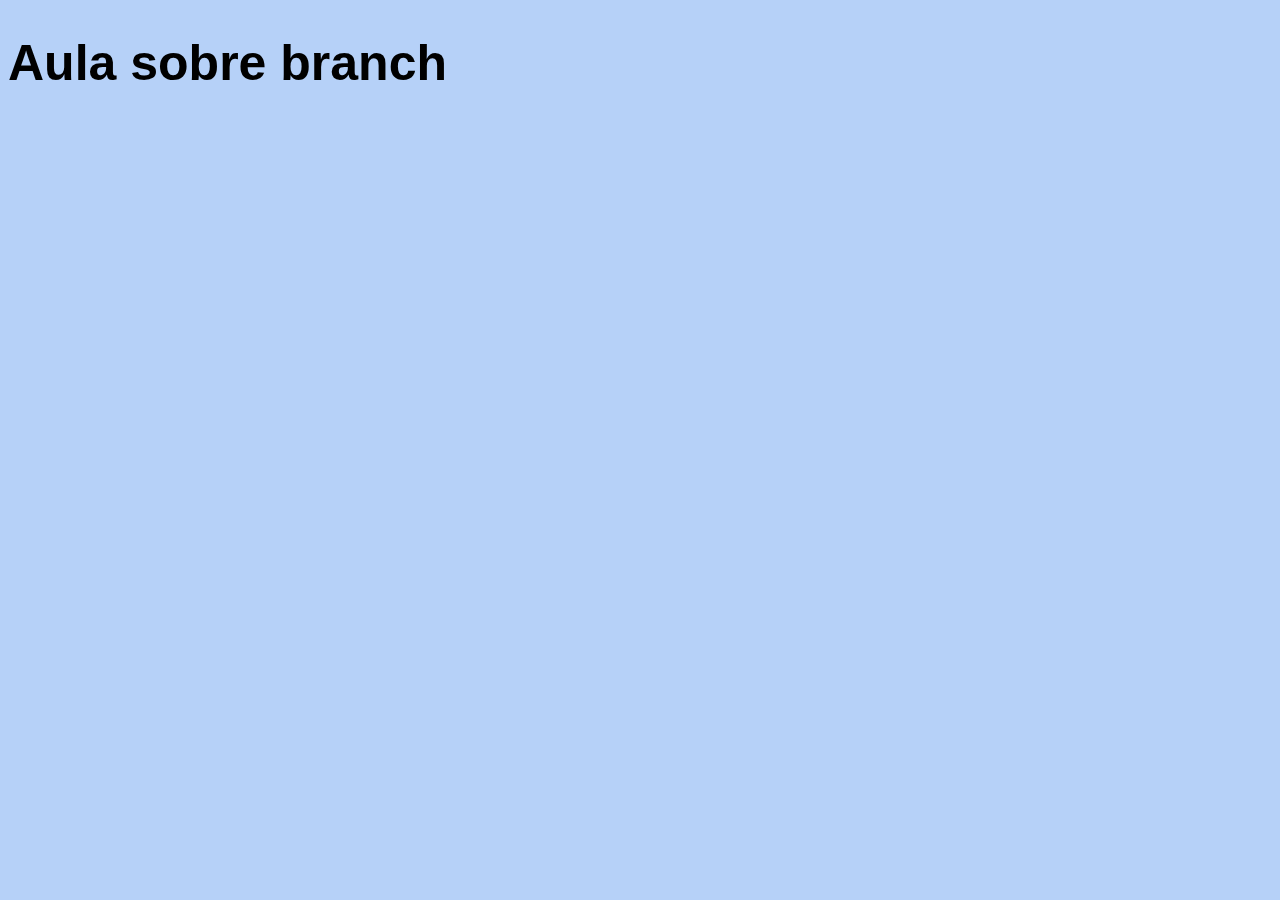
<file: index.html>
<!DOCTYPE html>
<html lang="en">
<head>
    <meta charset="UTF-8">
    <meta http-equiv="X-UA-Compatible" content="IE=edge">
    <meta name="viewport" content="width=device-width, initial-scale=1.0">
    <title>Document</title>
    <link rel="stylesheet" href="css/style.css">
</head>
<body>
   <h1>Aula sobre branch</h1> 
    
</body>
</html>
</file>
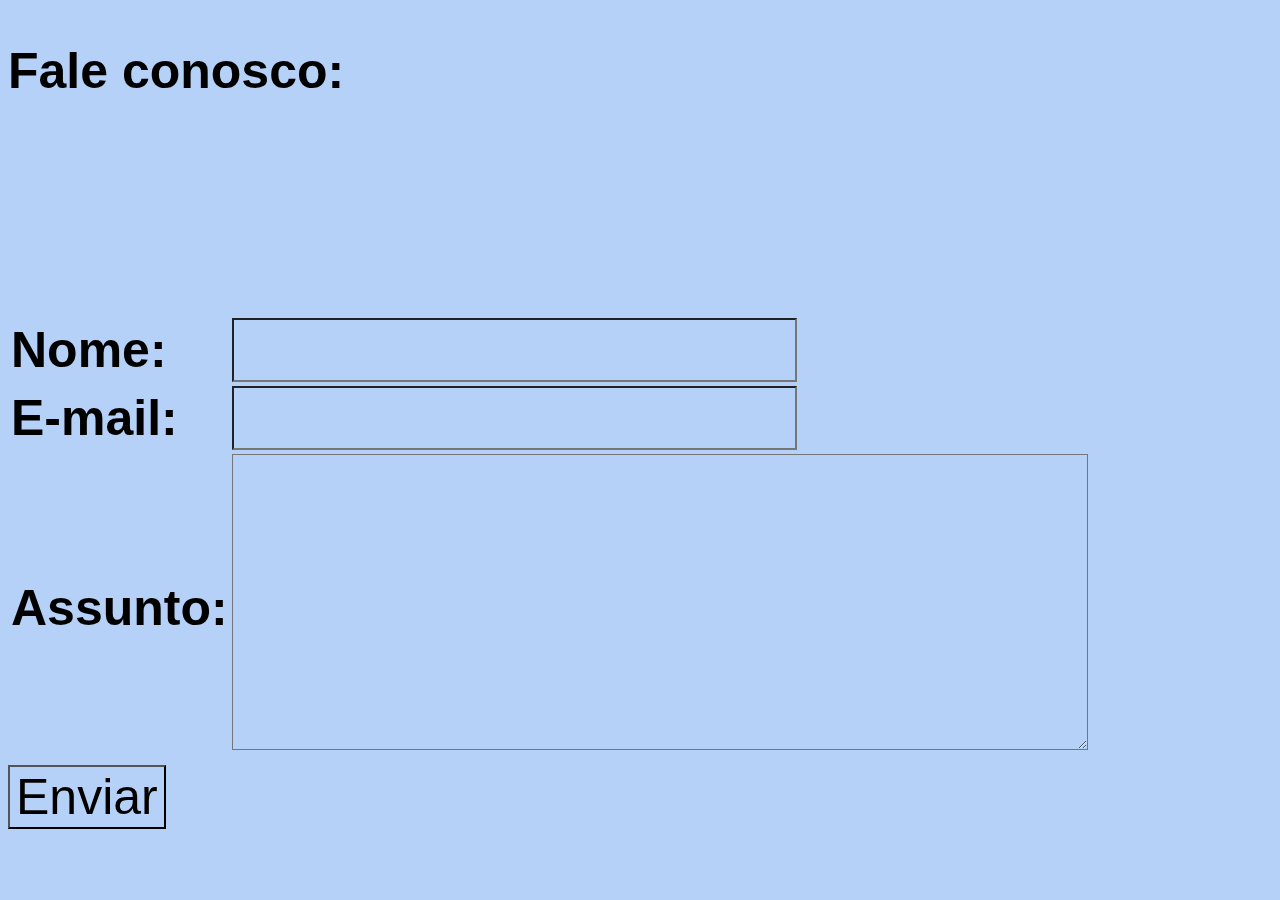
<file: contato.html>
<!DOCTYPE html>
<html lang="en">
<head>
    <meta charset="UTF-8">
    <meta http-equiv="X-UA-Compatible" content="IE=edge">
    <meta name="viewport" content="width=device-width, initial-scale=1.0">
    <title>Document</title>
</head>
<body>
    <!DOCTYPE html>
<html lang="en">
<head>
    <meta charset="UTF-8">
    <title>Formulário</title>
    <link rel="stylesheet" href="css/style.css">
</head>
<body class="body" >

    <form action="/action_page.php" >
       
         <h2>Fale conosco:</h2>
         <table style="text-align: left" class="tabela">

            <tr>
            
            <th> <label for="fname"><b>Nome:</b></label><br></th>
            
            <th><input type="text" id="fname" name="fname"></th>
            
            </tr>
            
            <tr>
            
            <th><lable for="email"><b>E-mail:</b></lable></th>
            
            <th><input type="text" name="email"> </th>
            
            </tr>
            
            <tr>
            
            <th><label for="texto"><b>Assunto:</b></label> </th>
            <br><br>
            <th> <textarea name="texto" cols="30" rows="5"></textarea></th>
            <br>
        
            </tr>
            
            </table>
         
          
         
       
        <input type="submit" value="Enviar">
      </form>
 
</body>
</html>
</body>
</html>
</file>
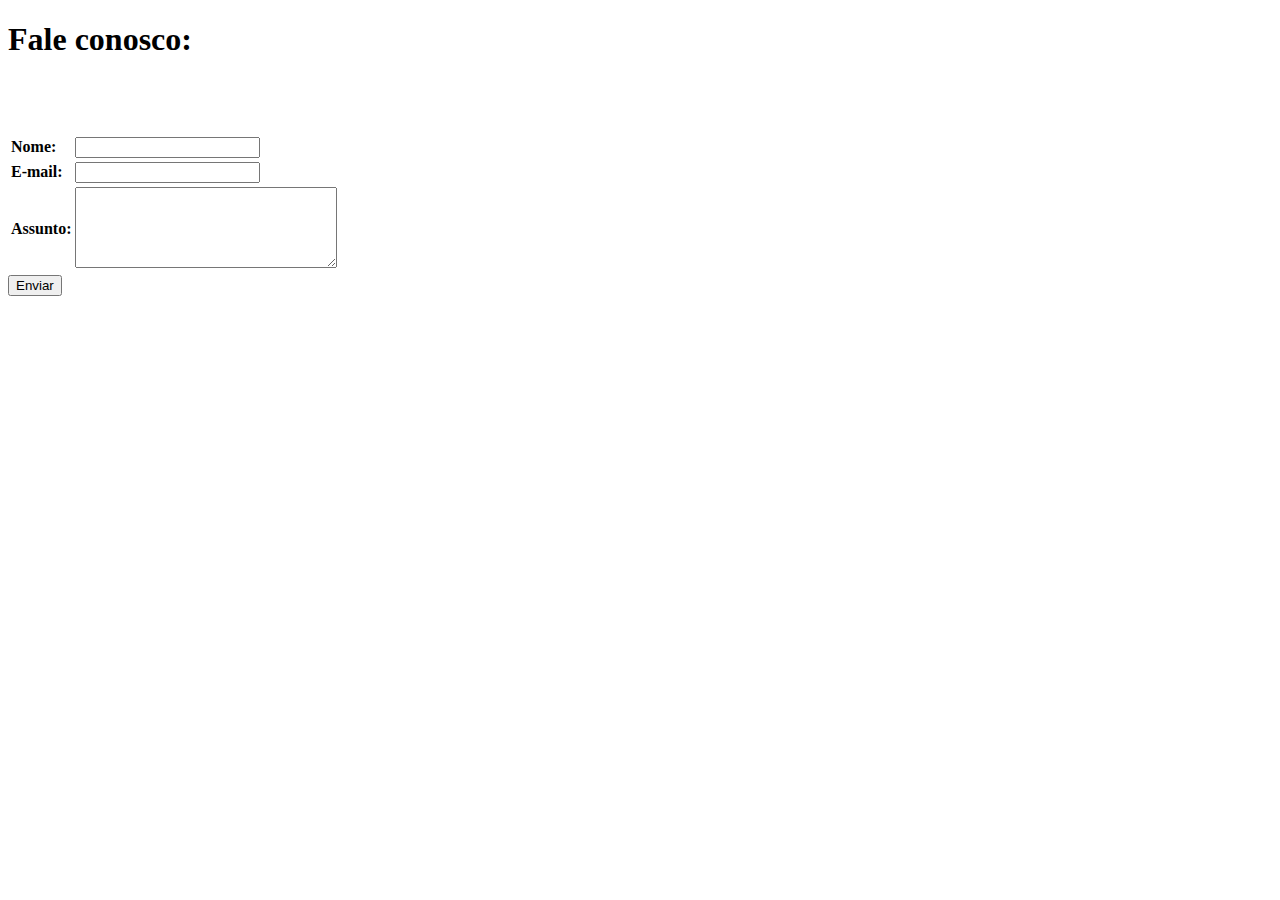
<file: formulario.html>
<!DOCTYPE html>
<html lang="en">
<head>
    <meta charset="UTF-8">
    <title>Formulário</title>
</head>
<body class="body" >

    <form action="/action_page.php" >
      
          <h1>Fale conosco:</h1>
         <table style="text-align: left" class="tabela">

            <tr>
            
            <th> <label for="fname"><b>Nome:</b></label><br></th>
            
            <th><input type="text" id="fname" name="fname"></th>
            
            </tr>
            
            <tr>
            
            <th><lable for="email"><b>E-mail:</b></lable></th>
            
            <th><input type="text" name="email"> </th>
            
            </tr>
            
            <tr>
            
            <th><label for="texto"><b>Assunto:</b></label> </th>
            <br><br>
            <th> <textarea name="texto" cols="30" rows="5"></textarea></th>
            <br>
        
            </tr>
            
            </table>
          
          
         
     
        <input type="submit" value="Enviar">
      </form>
 
</body>
</html>
</file>
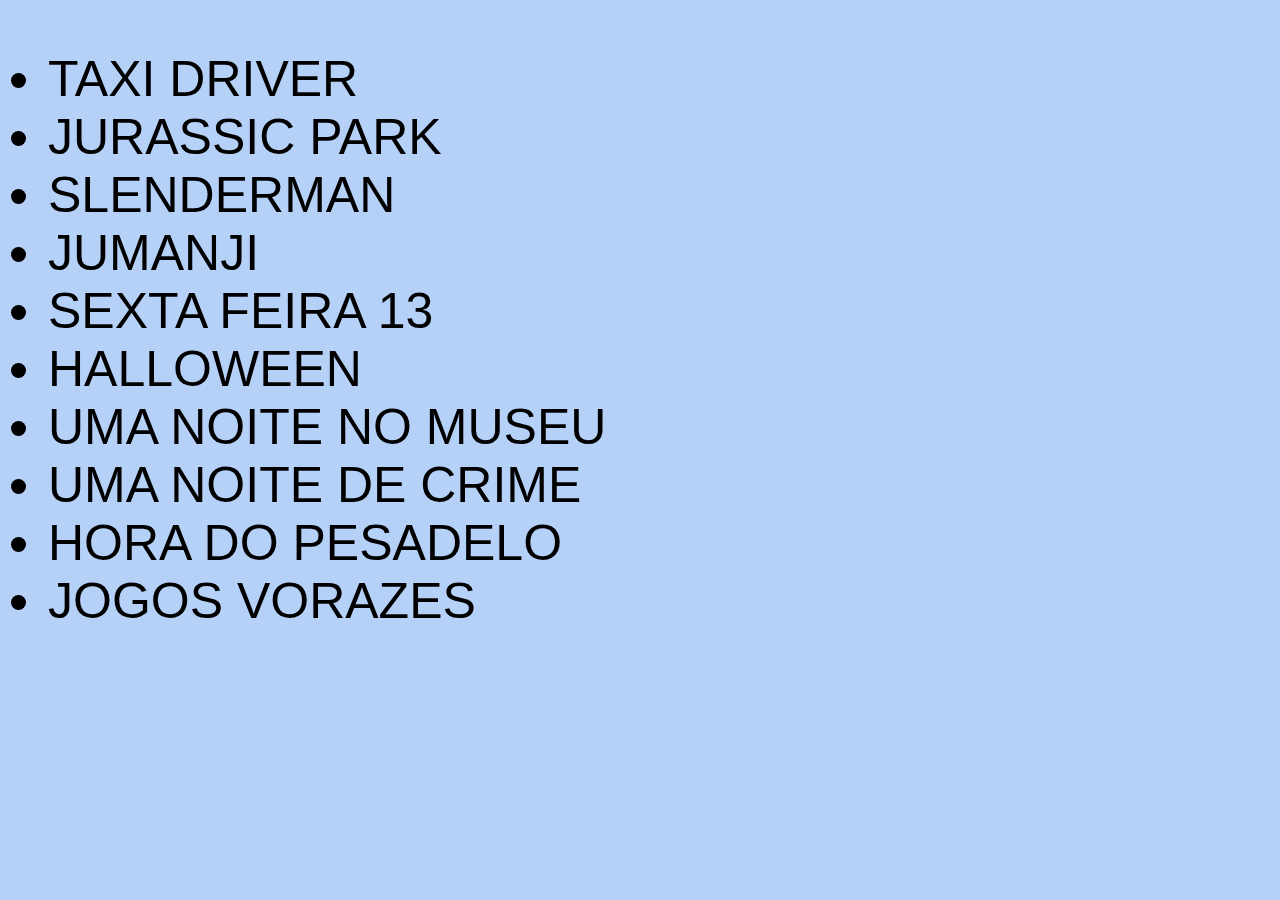
<file: lista-de-filmes.html>
<!DOCTYPE html>
<html lang="en">
<head>
    <meta charset="UTF-8">
    <meta http-equiv="X-UA-Compatible" content="IE=edge">
    <meta name="viewport" content="width=device-width, initial-scale=1.0">
    <title>Filmes</title>
    <link rel="stylesheet" href="css/style.css">
</head>
<body>

    <ul>
        <li>TAXI DRIVER</li>
        <li>JURASSIC PARK</li>
        <li>SLENDERMAN</li>
        <li>JUMANJI</li>
        <li>SEXTA FEIRA 13</li>
        <li>HALLOWEEN</li>
        <li>UMA NOITE NO MUSEU</li>
        <li>UMA NOITE DE CRIME</li>
        <li>HORA DO PESADELO</li>
        <li>JOGOS VORAZES</li>
    </ul>
    
</body>
</html>
</file>
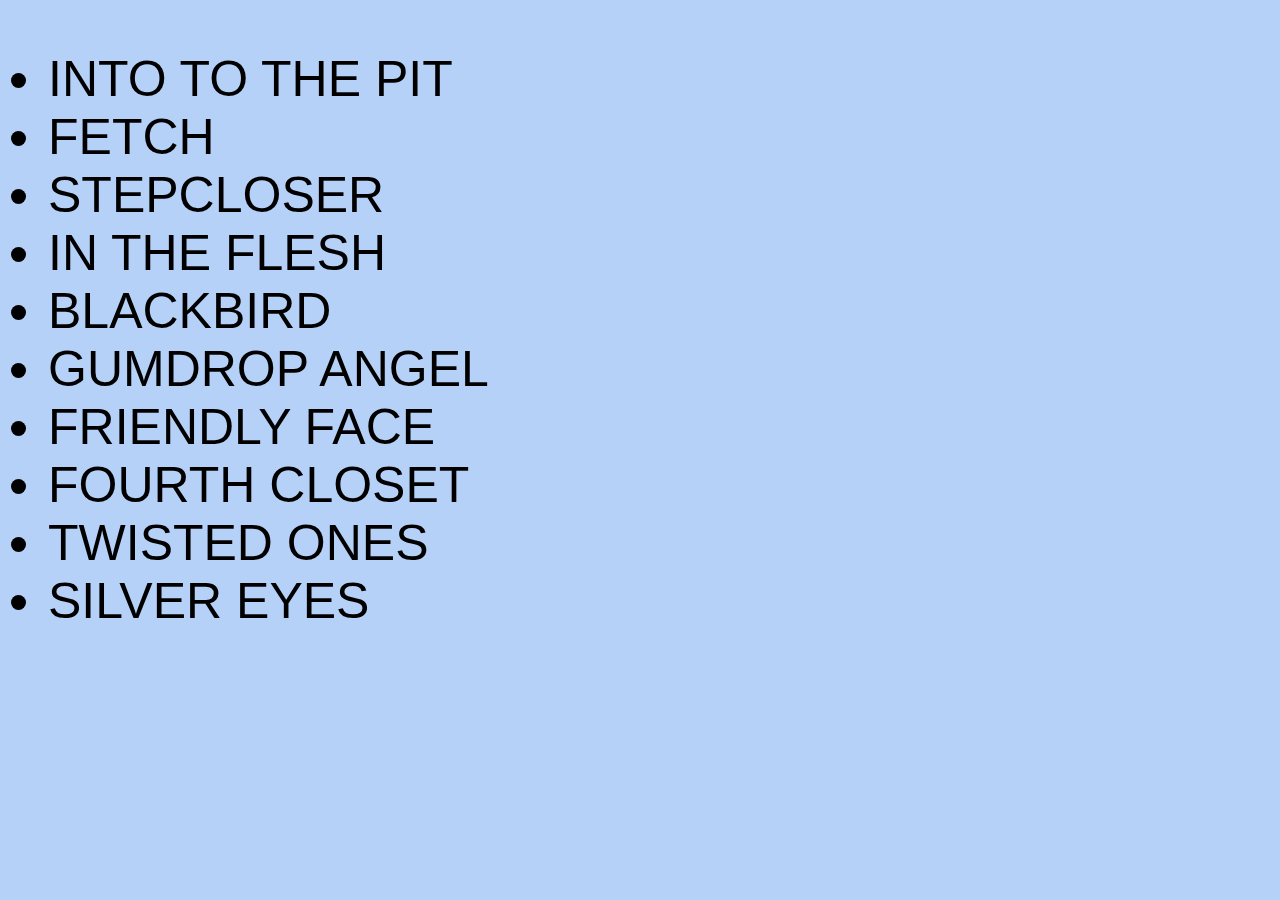
<file: lista-de-livros.html>
<!DOCTYPE html>
<html lang="en">
<head>
    <meta charset="UTF-8">
    <meta http-equiv="X-UA-Compatible" content="IE=edge">
    <meta name="viewport" content="width=device-width, initial-scale=1.0">
    <title>Document</title>
    <link rel="stylesheet" href="css/style.css">
</head>
<body>
        
    <ul>
        <li>INTO TO THE PIT</li>
        <li>FETCH</li>
        <li>STEPCLOSER</li>
        <li>IN THE FLESH</li>
        <li>BLACKBIRD</li>
        <li>GUMDROP ANGEL</li>
        <li>FRIENDLY FACE</li>
        <li>FOURTH CLOSET</li>
        <li>TWISTED ONES</li>
        <li>SILVER EYES</li>
    </ul>
</body>
</html>
</file>
<file: css/style.css>
*{
    background-color: rgb(182, 209, 248);
    font-family: 'Gill Sans', 'Gill Sans MT', Calibri, 'Trebuchet MS', sans-serif;
    font-size: 50px;
}
</file>
